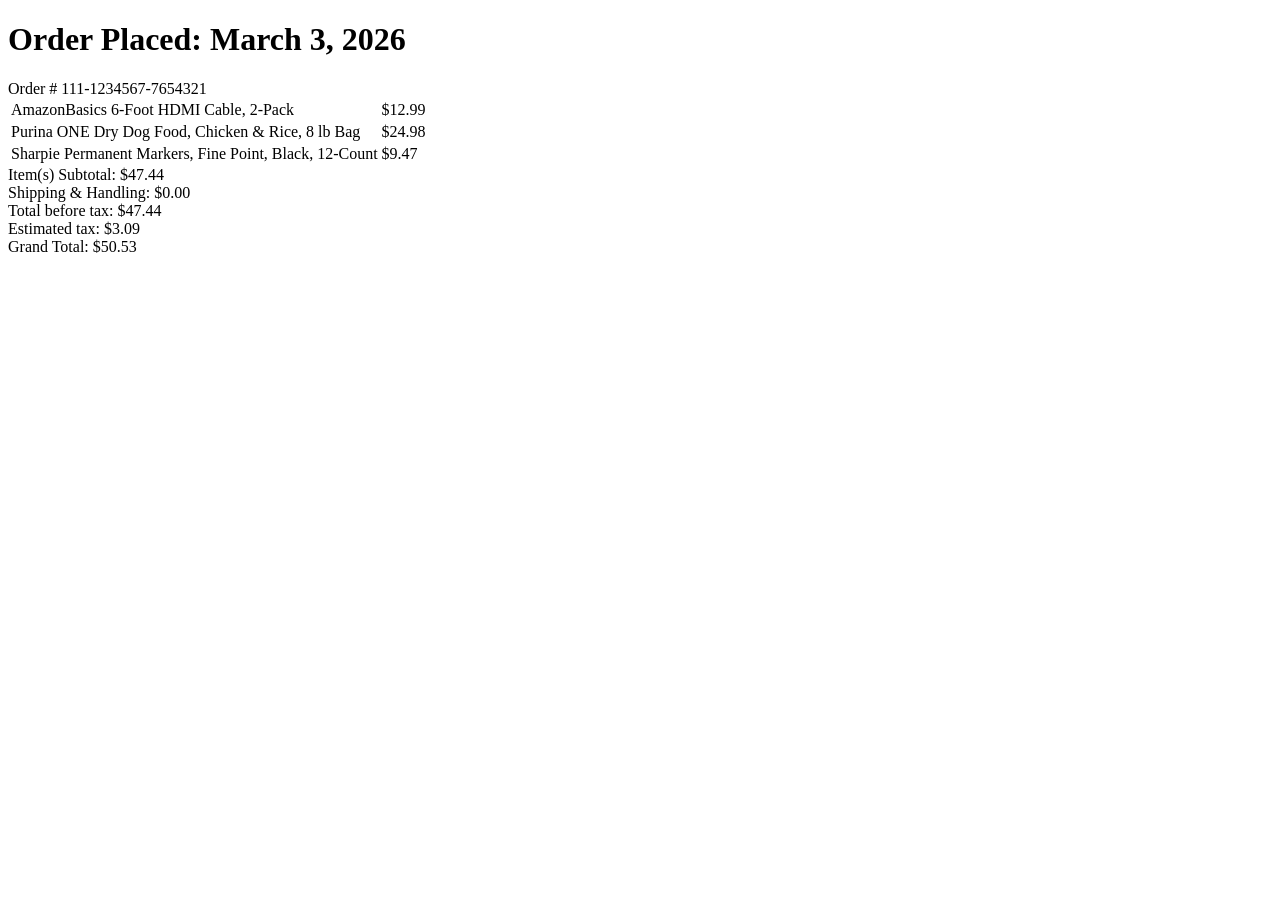
<file: tests/fixtures/sample_receipt.html>
<!DOCTYPE html>
<html>
<head><title>Amazon.com - Order 111-1234567-7654321</title></head>
<body>
<div id="orderDetails">
  <h1>Order Placed: March 3, 2026</h1>
  <div>Order # 111-1234567-7654321</div>

  <table id="items">
    <tr>
      <td class="item-title">AmazonBasics 6-Foot HDMI Cable, 2-Pack</td>
      <td class="item-price">$12.99</td>
    </tr>
    <tr>
      <td class="item-title">Purina ONE Dry Dog Food, Chicken &amp; Rice, 8 lb Bag</td>
      <td class="item-price">$24.98</td>
    </tr>
    <tr>
      <td class="item-title">Sharpie Permanent Markers, Fine Point, Black, 12-Count</td>
      <td class="item-price">$9.47</td>
    </tr>
  </table>

  <div id="summary">
    <div>Item(s) Subtotal: $47.44</div>
    <div>Shipping &amp; Handling: $0.00</div>
    <div>Total before tax: $47.44</div>
    <div>Estimated tax: $3.09</div>
    <div>Grand Total: $50.53</div>
  </div>
</div>
</body>
</html>
</file>
